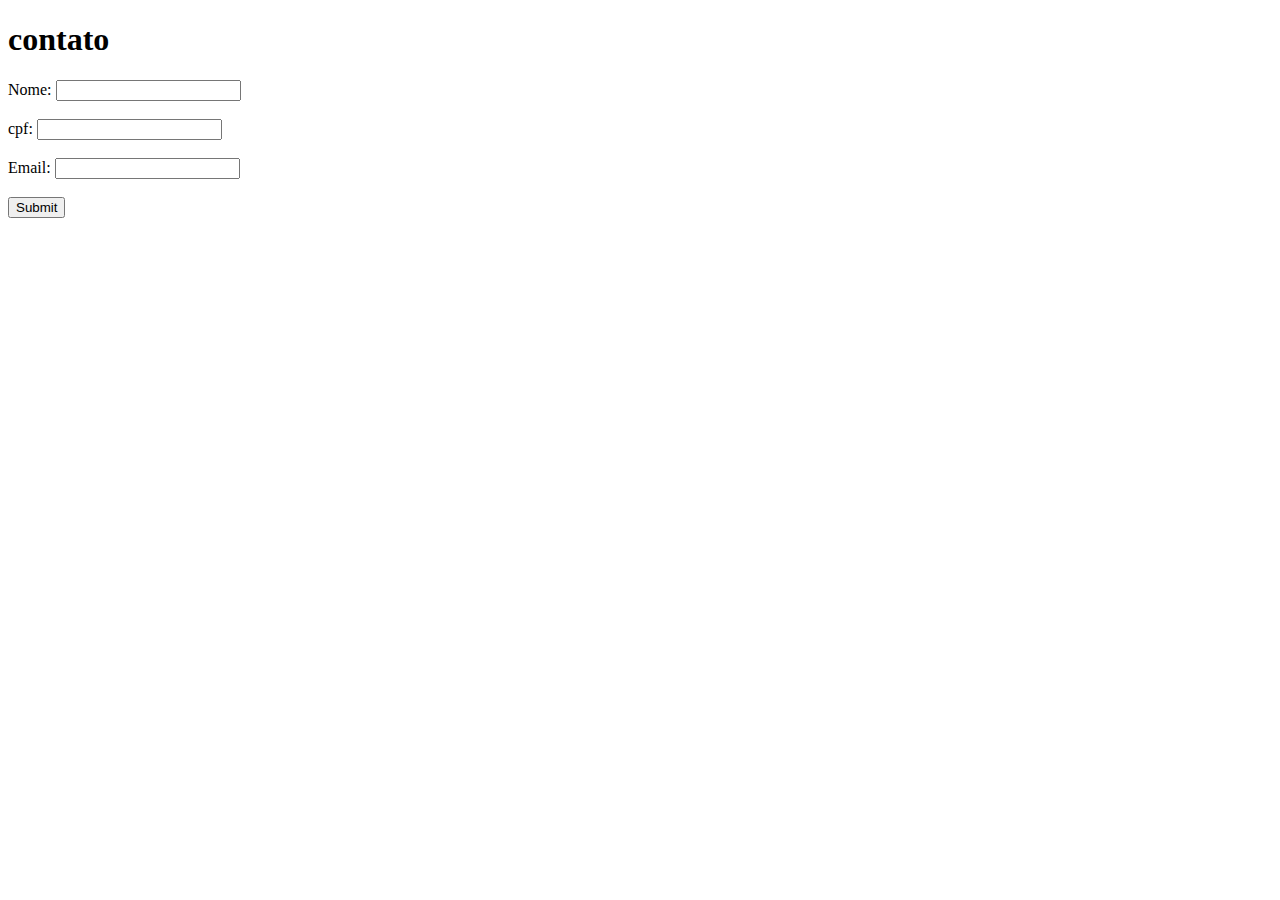
<file: index.html>
<!DOCTYPE html>
<html>
    <head>
        <title>Primeiro PHP</title>
        <meta charset="UTF-8">
    </head>
    <body>
        <h1>contato</h1>
        <form action="Contato.php" method="GET">
            <label for="nome">Nome:</label>
            <input type="text" name="nome" id="nome">
            <br><br>
			
			<label for="cpf">cpf:</label>
            <input type="text" name="cpf" id="cpf">
            <br><br>

			<label for="email">Email:</label>
            <input type="email" name="email" id="email">
            <br><br>
            <input type="submit">
        </form>
    </body>
</html>
</file>
